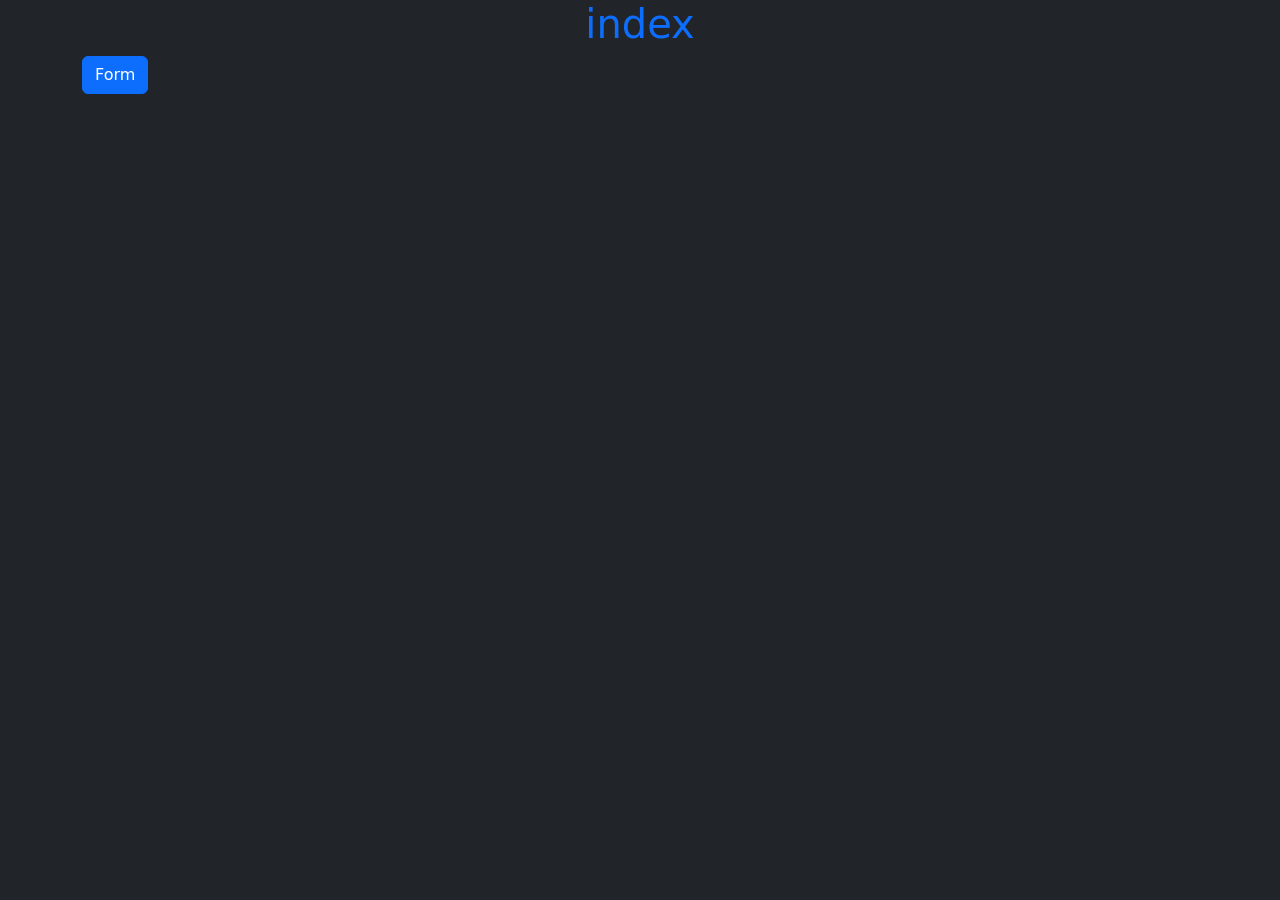
<file: src/main/resources/templates/index.html>
<!doctype html>
<html lang="en">

<head>
  <title>index</title>
  <!-- Required meta tags -->
  <meta charset="utf-8">
  <meta name="viewport" content="width=device-width, initial-scale=1, shrink-to-fit=no">

  <!-- Bootstrap CSS v5.2.1 -->
  <link href="https://cdn.jsdelivr.net/npm/bootstrap@5.2.1/dist/css/bootstrap.min.css" rel="stylesheet">
  <link rel="stylesheet" th:href="@{/css/style.css}">

</head>

<body class="container bg-dark text-white">

<h1 class="text-center text-primary">index</h1>

<a href="form_post/formvalidation" class="btn btn-primary">Form</a>

<!-- Bootstrap JavaScript Libraries -->
<script src="https://cdn.jsdelivr.net/npm/@popperjs/core@2.11.6/dist/umd/popper.min.js"></script>
<script src="https://cdn.jsdelivr.net/npm/bootstrap@5.2.1/dist/js/bootstrap.min.js"></script>
</body>



</html>
</file>
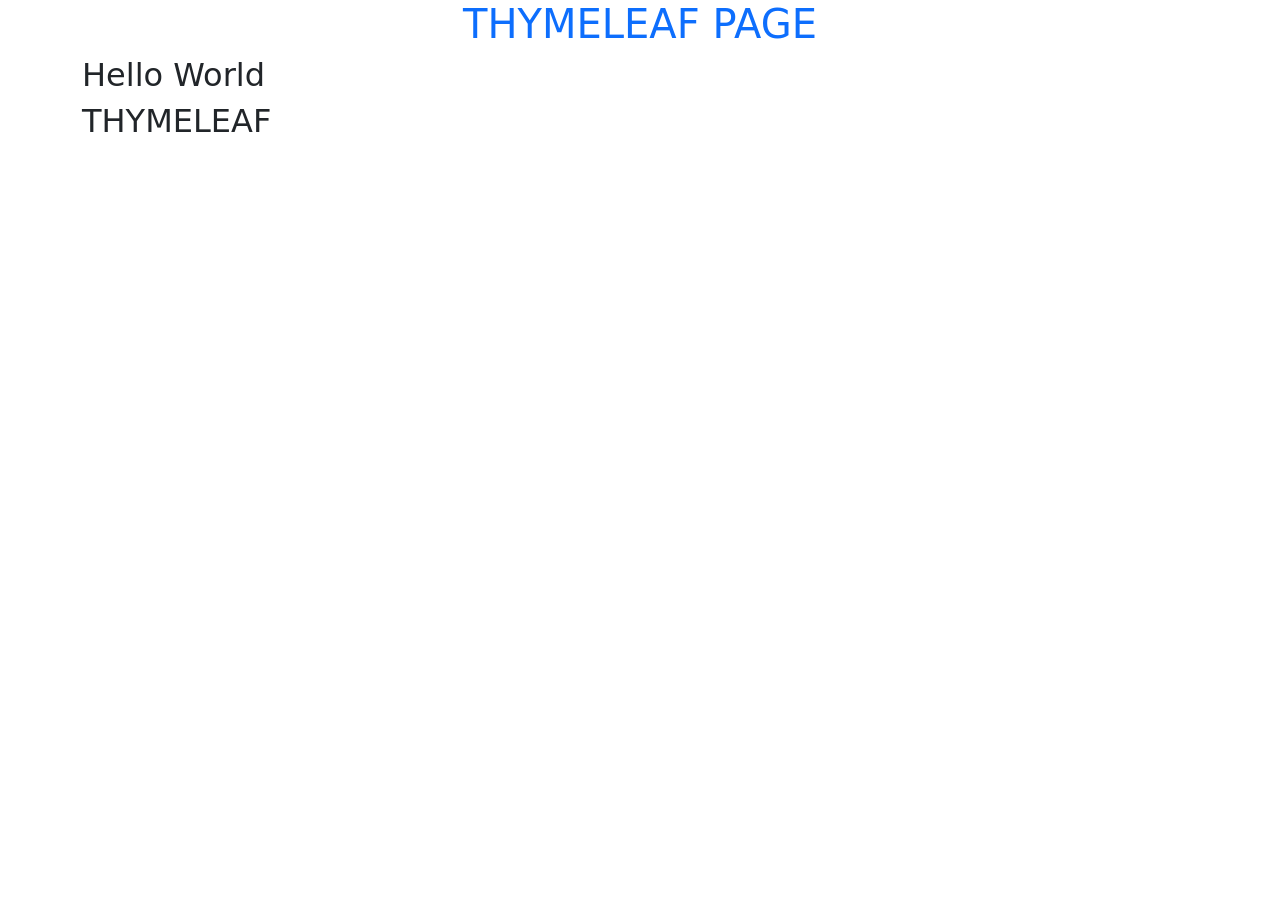
<file: src/main/resources/templates/thymeleaf1.html>
<!doctype html>
<html lang="en" xmlns:th="http://www.thymeleaf.org">

<head>
  <title>Template</title>
  <!-- Required meta tags -->
  <meta charset="utf-8">
  <meta name="viewport" content="width=device-width, initial-scale=1, shrink-to-fit=no">

  <!-- Bootstrap CSS v5.2.1 -->
  <link href="https://cdn.jsdelivr.net/npm/bootstrap@5.2.1/dist/css/bootstrap.min.css" rel="stylesheet">

</head>

<body class="container">
    <!-- start -->
    <h1 class="text-center text-primary">THYMELEAF PAGE</h1>
    <h2>Hello World</h2>
    <h2 th:text="'thymeleaf Thymeleaf-1'">THYMELEAF</h2>
    <!-- end -->
  
  <!-- Bootstrap JavaScript Libraries -->
  <script src="https://cdn.jsdelivr.net/npm/@popperjs/core@2.11.6/dist/umd/popper.min.js">
  </script>

  <script src="https://cdn.jsdelivr.net/npm/bootstrap@5.2.1/dist/js/bootstrap.min.js">
  </script>
</body>

</html>
</file>
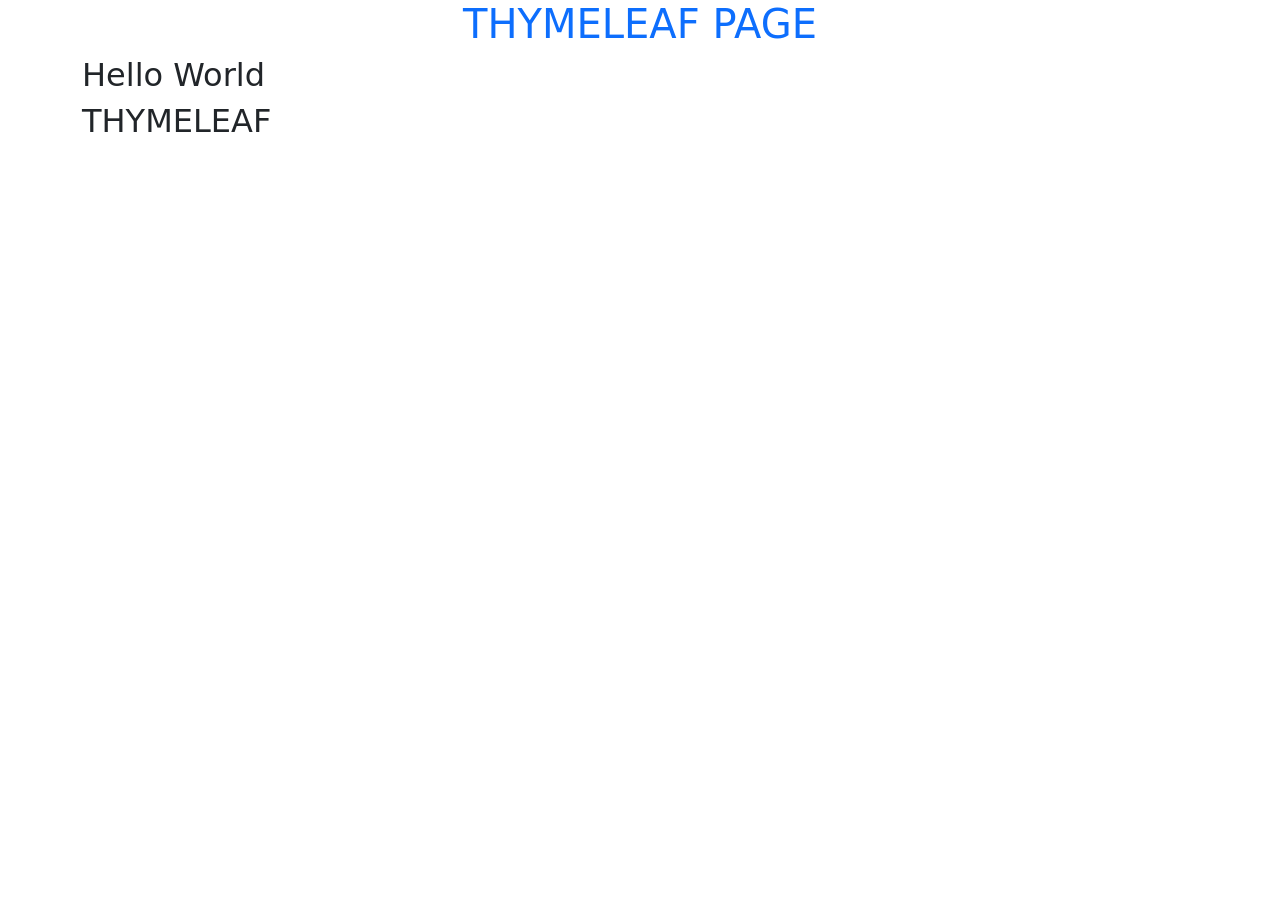
<file: src/main/resources/templates/thymeleaf2.html>
<!doctype html>
<html lang="en">

<head>
    <title>Template</title>
    <!-- Required meta tags -->
    <meta charset="utf-8">
    <meta name="viewport" content="width=device-width, initial-scale=1, shrink-to-fit=no">

    <!-- Bootstrap CSS v5.2.1 -->
    <link href="https://cdn.jsdelivr.net/npm/bootstrap@5.2.1/dist/css/bootstrap.min.css" rel="stylesheet">

</head>

<body class="container">
<h1 class="text-center text-primary">THYMELEAF PAGE</h1>
<h2>Hello World</h2>
<h2 th:text="'thymeleaf Thymeleaf-1'">THYMELEAF</h2>

<p th:text="${key_model1}" ></p>
<p th:text="${key_model2}" ></p>

<!-- Bootstrap JavaScript Libraries -->
<script src="https://cdn.jsdelivr.net/npm/@popperjs/core@2.11.6/dist/umd/popper.min.js">
</script>

<script src="https://cdn.jsdelivr.net/npm/bootstrap@5.2.1/dist/js/bootstrap.min.js">
</script>
</body>

</html>
</file>
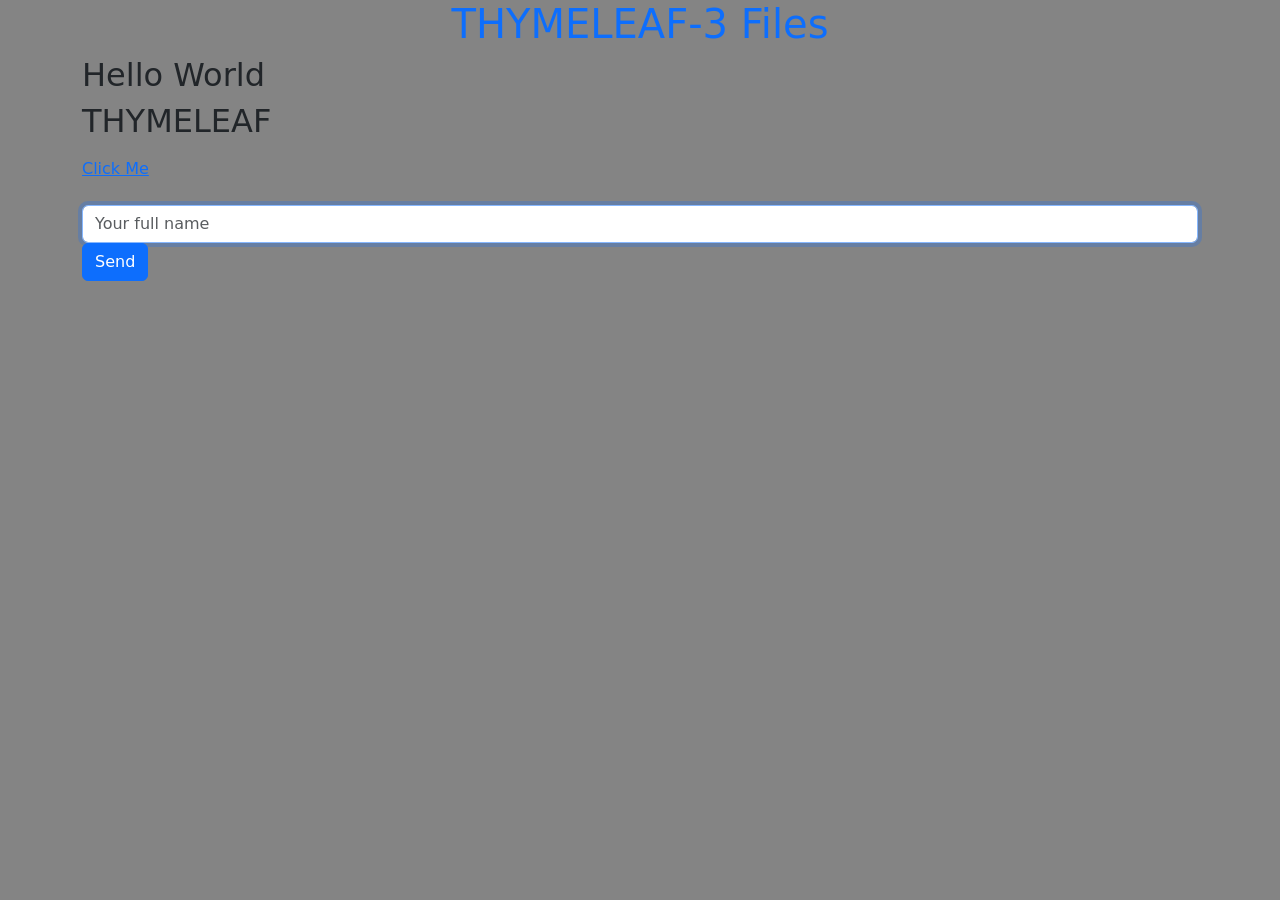
<file: src/main/resources/templates/thymeleaf4.html>
<!doctype html>
<html lang="en">

<head>
  <title>Template</title>
  <!-- Required meta tags -->
  <meta charset="utf-8">
  <meta name="viewport" content="width=device-width, initial-scale=1, shrink-to-fit=no">

  <!-- Bootstrap CSS v5.2.1 -->
  <link href="https://cdn.jsdelivr.net/npm/bootstrap@5.2.1/dist/css/bootstrap.min.css" rel="stylesheet">

  <link rel="stylesheet" th:href="@{/css/style.css}">
  <script th:src="@{/js/template.js}"></script>

</head>

<body class="container" style="background-color:#848484">
<h1 class="text-center text-primary">THYMELEAF-3 Files</h1>
<h2>Hello World</h2>
<h2 th:text="'thymeleaf Thymeleaf-1'">THYMELEAF</h2>

<p th:text="${key_model1}" ></p>
<p th:text="${key_model2}" ></p>

<a href="/thymeleaf2" class="thymeleaf3"> Click Me</a>

<form action="">
  <div class="form-group">
    <label th:text="#{nameandsurname}" for="name_surname"></label>
    <input type="text" class="form-control" placeholder="Your full name" name="name_surname" id="name_surname" autofocus required>
    <button class="btn btn-primary mt3">Send</button>
  </div>
</form>

<!-- Bootstrap JavaScript Libraries -->
<script src="https://cdn.jsdelivr.net/npm/@popperjs/core@2.11.6/dist/umd/popper.min.js">
</script>

<script src="https://cdn.jsdelivr.net/npm/bootstrap@5.2.1/dist/js/bootstrap.min.js">
</script>
</body>

</html>
</file>
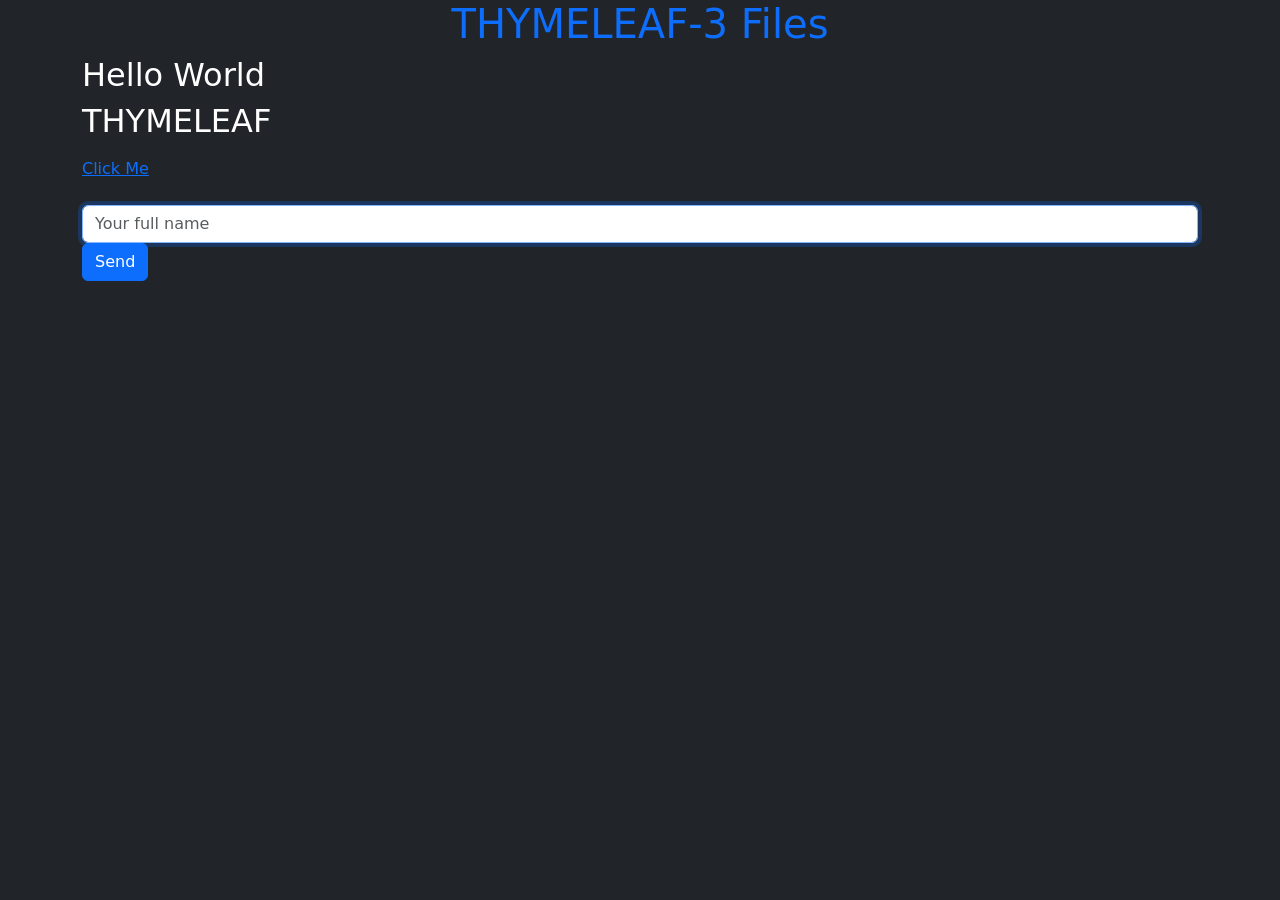
<file: src/main/resources/templates/thymeleaf5.html>
<!doctype html>
<html lang="en">

<head>
  <title>Template</title>
  <!-- Required meta tags -->
  <meta charset="utf-8">
  <meta name="viewport" content="width=device-width, initial-scale=1, shrink-to-fit=no">

  <!-- Bootstrap CSS v5.2.1 -->
  <link href="https://cdn.jsdelivr.net/npm/bootstrap@5.2.1/dist/css/bootstrap.min.css" rel="stylesheet">

  <link rel="stylesheet" th:href="@{/css/style.css}">
  <script th:src="@{/js/template.js}"></script>

</head>

<body class="container bg-dark text-white">
<h1 class="text-center text-primary">THYMELEAF-3 Files</h1>
<h2>Hello World</h2>
<h2 th:text="'thymeleaf Thymeleaf-1'">THYMELEAF</h2>

<p th:text="${key_model1}" ></p>
<p th:text="${key_model2}" ></p>
<p th:text="${key_model3}" ></p>

<a href="/thymeleaf2" class="thymeleaf3"> Click Me</a>

<form action="">
  <div class="form-group">
    <label th:text="#{nameandsurname}" for="name_surname"></label>
    <input type="text" class="form-control" placeholder="Your full name" name="name_surname" id="name_surname" autofocus required>
    <button class="btn btn-primary mt3">Send</button>
  </div>
</form>

<!-- Bootstrap JavaScript Libraries -->
<script src="https://cdn.jsdelivr.net/npm/@popperjs/core@2.11.6/dist/umd/popper.min.js">
</script>

<script src="https://cdn.jsdelivr.net/npm/bootstrap@5.2.1/dist/js/bootstrap.min.js">
</script>
</body>

</html>
</file>
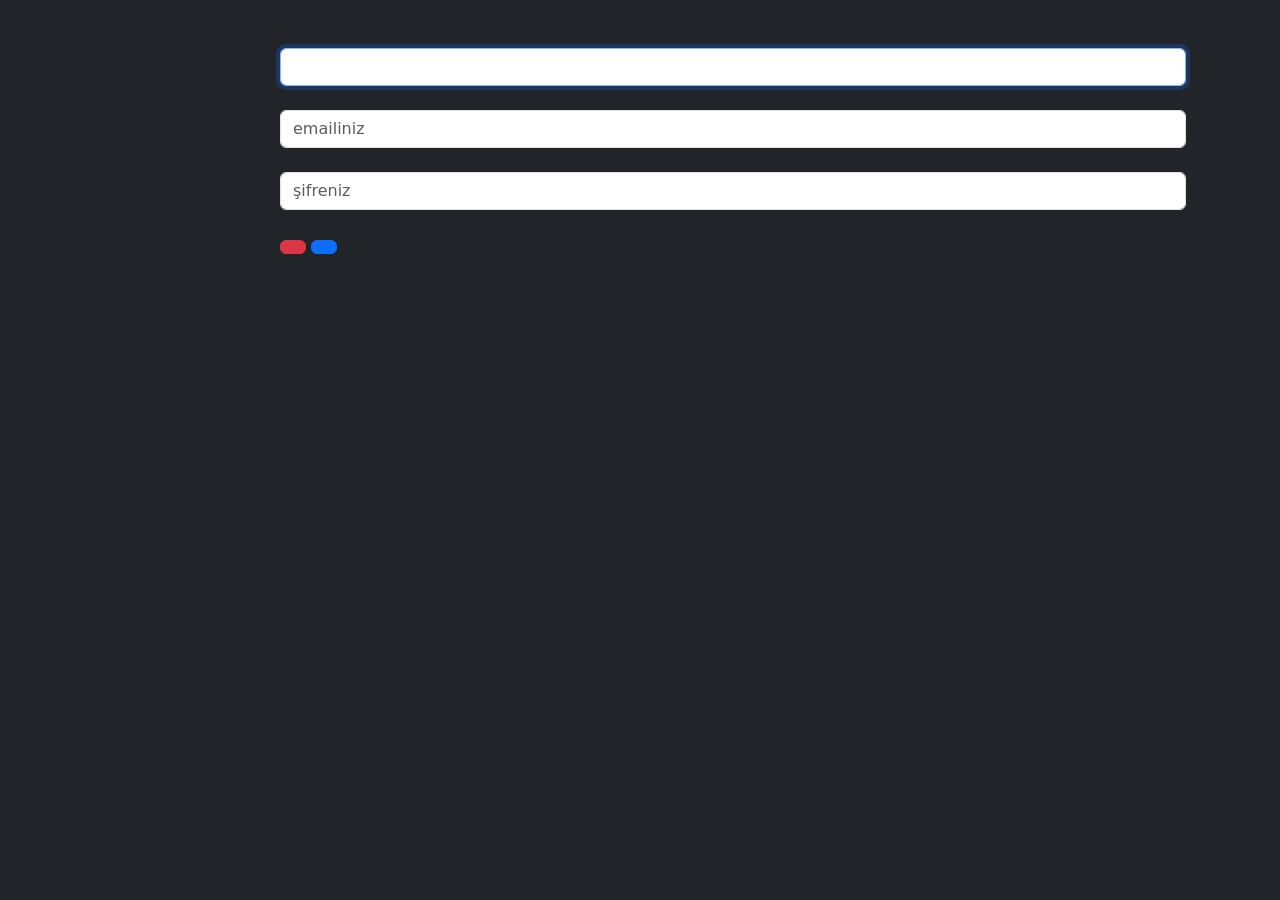
<file: src/main/resources/templates/form_post/formvalidation.html>
<!doctype html>
<html xmlns:th="http://www.thymeleaf.org">
<head>
    <title>Templates</title>
    <meta charset="utf-8">
    <meta name="viewport" content="width=device-width, initial-scale=1, shrink-to-fit=no">
    <link rel="stylesheet" href="https://cdn.jsdelivr.net/npm/bootstrap@5.0.2/dist/css/bootstrap.min.css">
</head>
<body class="container bg-dark text-white">
<!--start codes-->

<p th:text="#{register}" class="display-1 text-uppercase text-center text-primary bordered mt-5"></p>

<form  th:method="post" th:action="@{/form}"  th:object="${cv_teacher}">
    <div class="container">
        <div class="row">

            <div class="col-md-2 mb-2">
                <label th:text="#{nameandsurname}" for="namesurname"></label>
            </div>
            <div class="col-md-10 mb-2">
                <input th:field="*{teacherNameSurname}" type="text" class="form-control" id="namesurname" name="namesurname" autofocus >
                <p class="text-danger" th:if="${#fields.hasErrors('teacherNameSurname')}" th:errors="*{teacherNameSurname}" ></p>
            </div>

            <div class="col-md-2 mb-2">
                <label th:text="#{email}" for="email"></label>
            </div>
            <div class="col-md-10 mb-2">
                <input th:field="*{teacherEmail}" type="text" class="form-control" placeholder="emailiniz" id="email" name="email">
                <p  class="text-danger" th:if="${#fields.hasErrors('teacherEmail')}"  th:errors="*{teacherEmail}" ></p>
            </div>

            <div  class="col-md-2 mb-2">
                <label th:text="#{password}" for="password"></label>
            </div>
            <div class="col-md-10 mb-2">
                <input th:field="*{teacherPassword}" type="password" class="form-control" placeholder="şifreniz" id="password" name="password">
                <p  class="text-danger" th:if="${#fields.hasErrors('teacherPassword')}"  th:errors="*{teacherPassword}" ></p>
            </div>

            <div  class="col-md-2 mb-2">
            </div>
            <div class="col-md-10 mb-2">
                <button th:text="#{clear}" type="reset" class="btn  btn-danger"> </button>
                <button th:text="#{submit}" type="submit" class="btn  btn-primary"> </button>
            </div>
        </div>
    </div>
</form>


<!--ends codes-->
<script src="https://cdn.jsdelivr.net/npm/@popperjs/core@2.9.2/dist/umd/popper.min.js"></script>
<script src=" https://cdn.jsdelivr.net/npm/bootstrap@5.0.2/dist/js/bootstrap.min.js"></script>
</body>
</html>
</file>
